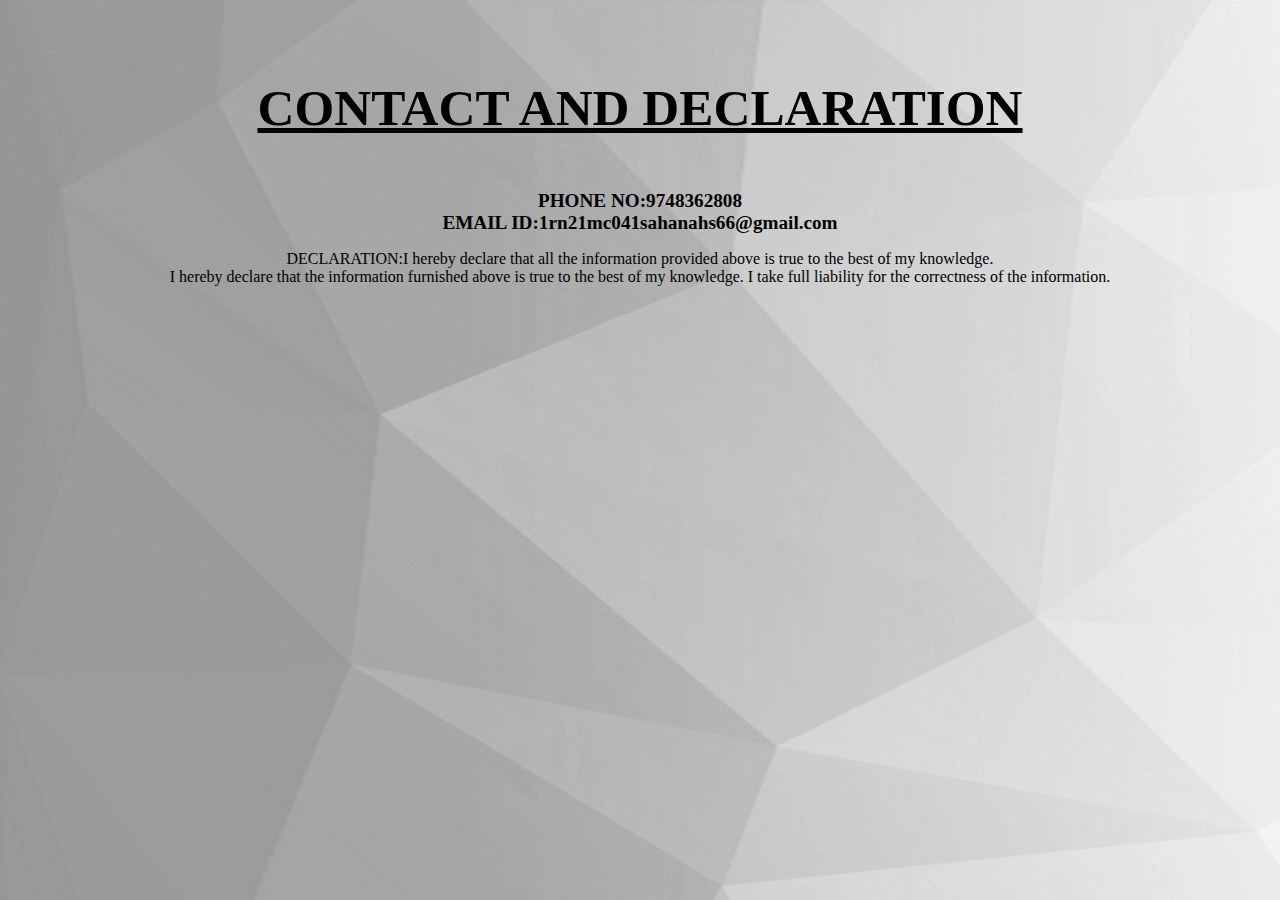
<file: phone.html>
<html>
<head></head>
<body background="photo5.jpg"><br/><br/>
<div><center style="font-size:160%;"><u><h1>CONTACT AND DECLARATION</h1></u></center>
<br>
<div>
<center>
<b style="font-size:120%;">PHONE NO:9748362808</b><br/>
<b style="font-size:120%;">EMAIL ID:1rn21mc041sahanahs66@gmail.com</b><br/>
<P>DECLARATION:I hereby declare that all the information provided above is true to the best of my knowledge.</br> I hereby declare that the information furnished above is true to the best of my knowledge. I take full liability for the correctness of the information.</p>

</center>
</body>
</html>
</file>
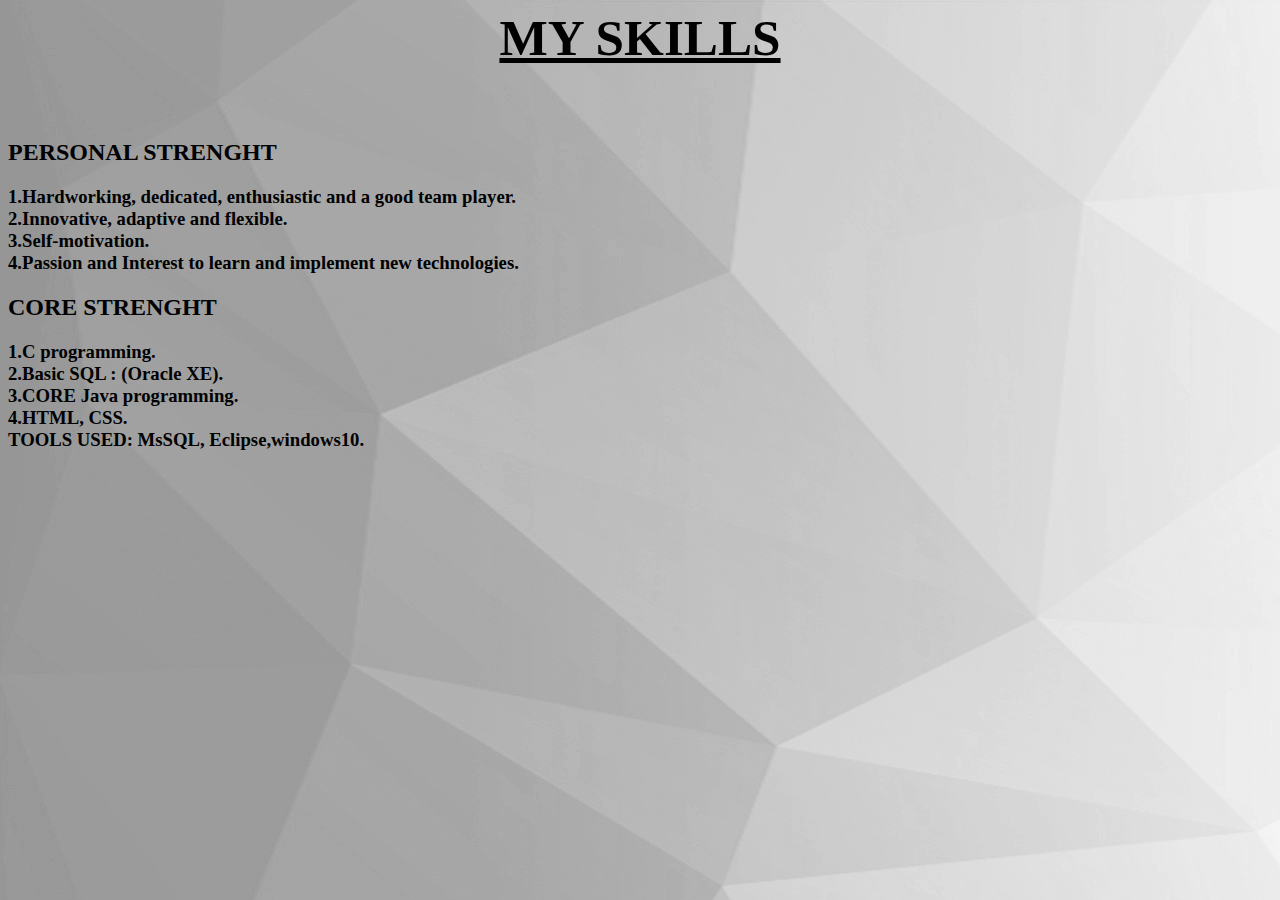
<file: skills.html>
<html>
<head></head>
<body background="photo5.jpg">
<div><center style="font-size:160%;"><u><h1>MY SKILLS</h1></u></center>
<br>
<div>
<h2><b>PERSONAL STRENGHT </b></h2>
<h3><p>1.Hardworking, dedicated, enthusiastic and a good team player.</br> 
       2.Innovative, adaptive and flexible. </br>
   3.Self-motivation. </br>
   4.Passion and Interest to learn and implement new technologies.</p> </h3>
 
 
<h2><b>CORE STRENGHT </b></h2>
 
         <h3>1.C programming. </br>
         2.Basic SQL : (Oracle XE). </br>
         3.CORE Java programming. </br>
	     4.HTML, CSS.</br>
 
       TOOLS USED: MsSQL, Eclipse,windows10.</h3></br></p>
                         
</body>
</html>
</file>
